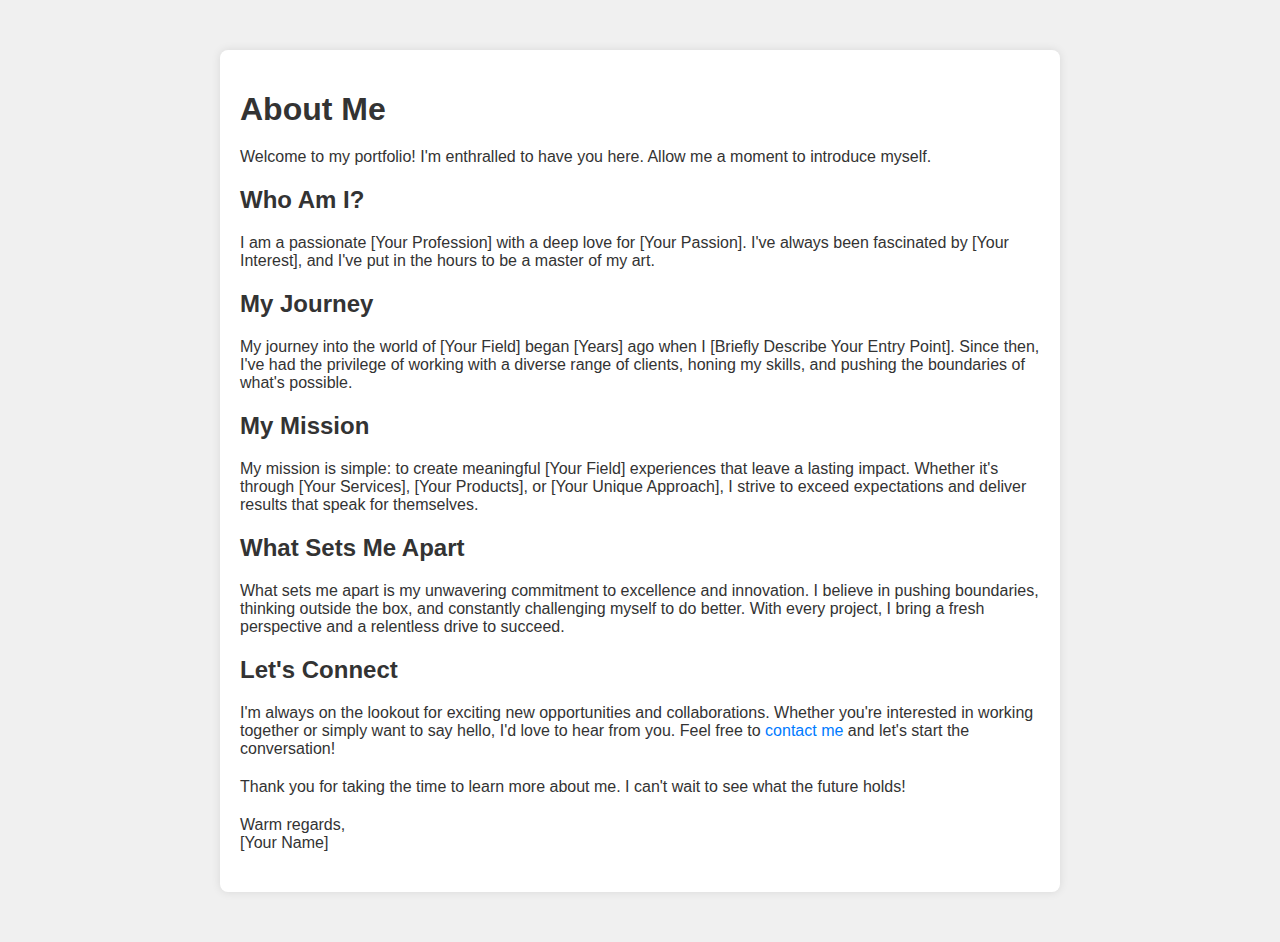
<file: about.html>
<!DOCTYPE html>
<html lang="en">
<head>
    <meta charset="UTF-8">
    <meta name="viewport" content="width=device-width, initial-scale=1.0">
    <title>About Me - My Portfolio</title>
    <style>
        body {
            font-family: Arial, sans-serif;
            margin: 0;
            padding: 0;
            background-color: #f0f0f0;
            color: #333;
        }
        .container {
            max-width: 800px;
            margin: 50px auto;
            padding: 20px;
            background-color: #fff;
            border-radius: 8px;
            box-shadow: 0 0 10px rgba(0, 0, 0, 0.1);
        }
        h1, h2, p {
            margin-bottom: 20px;
        }
        a {
            color: #007bff;
            text-decoration: none;
        }
        a:hover {
            text-decoration: underline;
        }
    </style>
</head>
<body>
    <div class="container">
        <h1>About Me</h1>
        <p>Welcome to my portfolio! I'm enthralled to have you here. Allow me a moment to introduce myself.</p>
        <h2>Who Am I?</h2>
        <p>I am a passionate [Your Profession] with a deep love for [Your Passion]. I've always been fascinated by [Your Interest], and I've put in the hours to be a master of my art.</p>
        <h2>My Journey</h2>
        <p>My journey into the world of [Your Field] began [Years] ago when I [Briefly Describe Your Entry Point]. Since then, I've had the privilege of working with a diverse range of clients, honing my skills, and pushing the boundaries of what's possible.</p>
        <h2>My Mission</h2>
        <p>My mission is simple: to create meaningful [Your Field] experiences that leave a lasting impact. Whether it's through [Your Services], [Your Products], or [Your Unique Approach], I strive to exceed expectations and deliver results that speak for themselves.</p>
        <h2>What Sets Me Apart</h2>
        <p>What sets me apart is my unwavering commitment to excellence and innovation. I believe in pushing boundaries, thinking outside the box, and constantly challenging myself to do better. With every project, I bring a fresh perspective and a relentless drive to succeed.</p>
        <h2>Let's Connect</h2>
        <p>I'm always on the lookout for exciting new opportunities and collaborations. Whether you're interested in working together or simply want to say hello, I'd love to hear from you. Feel free to <a href="[Your Contact Page URL]">contact me</a> and let's start the conversation!</p>
        <p>Thank you for taking the time to learn more about me. I can't wait to see what the future holds!</p>
        <p>Warm regards,<br>[Your Name]</p>
    </div>
</body>
</html>
</file>
